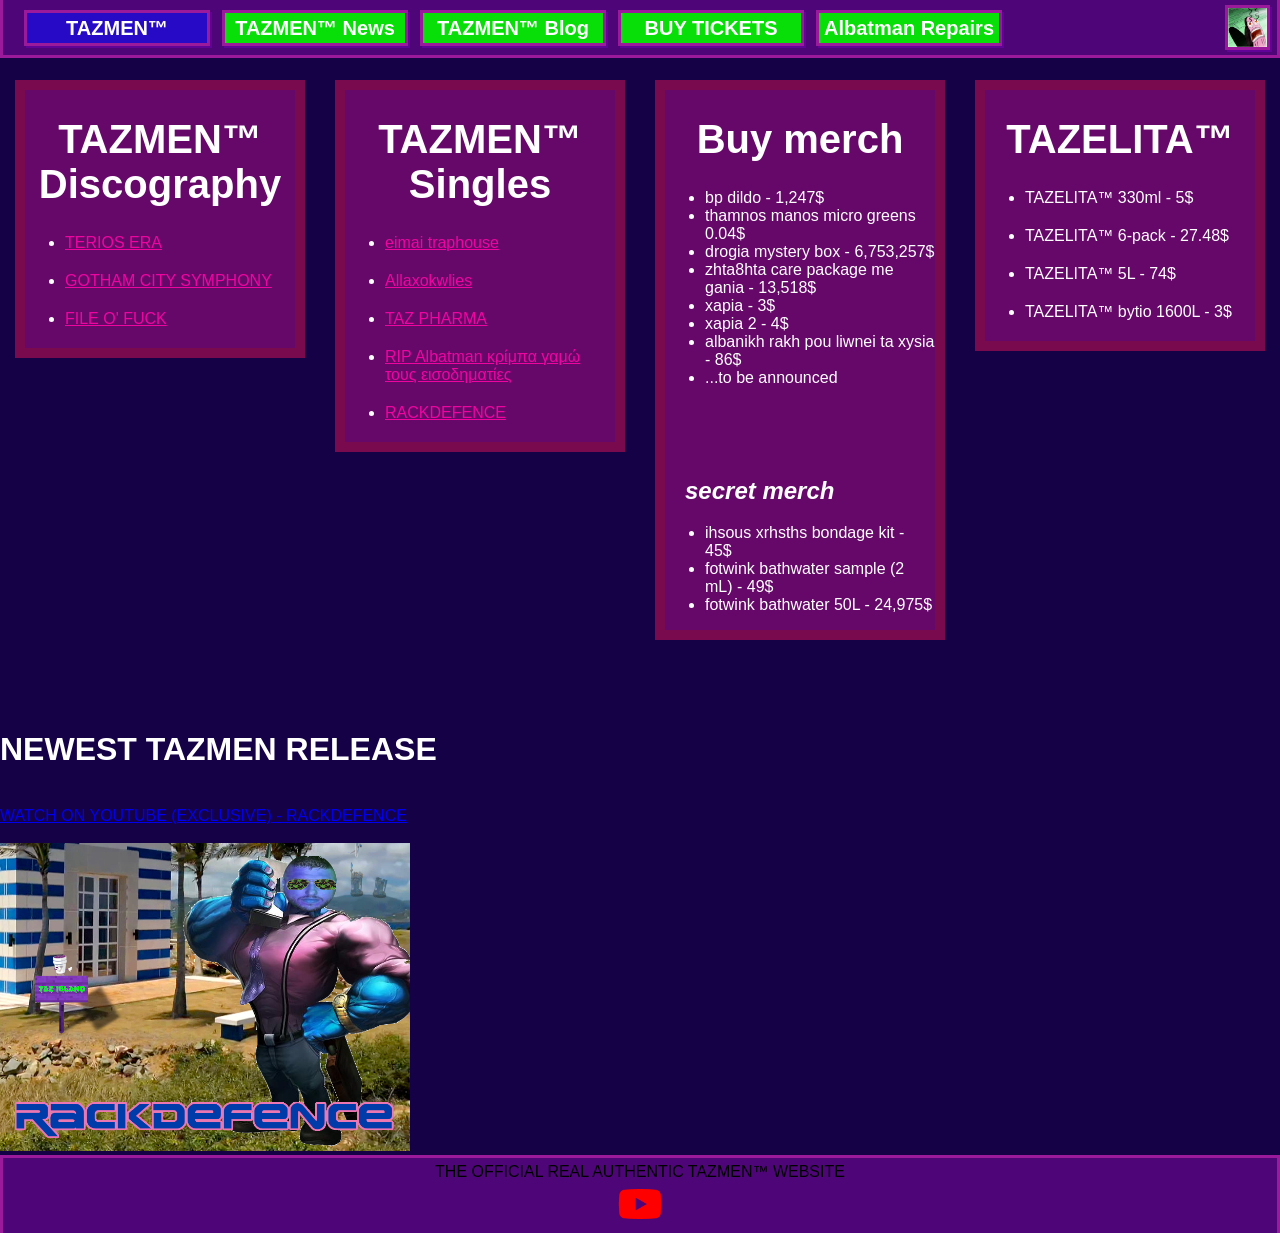
<file: index.html>
<!DOCTYPE html>
<html lang="en">

<head>
	<title> TAZMEN™ Official</title>
	<link id="page_theme" rel="stylesheet" href="css/home.css">
	<link id="shared_theme" rel="stylesheet" href="css/shared.css">
	<script src="https://ajax.googleapis.com/ajax/libs/jquery/3.7.1/jquery.min.js"></script>
	<script>
        const savedTheme = localStorage.getItem("tazmen-theme");
        if (savedTheme === "white") {
            document.getElementById("page_theme").setAttribute("href", "css/home_w.css");
            document.getElementById("shared_theme").setAttribute("href", "css/shared_w.css");
        }
    </script>
	<script>
		$(document).ready(function() {
			$("#theme_button").click(function() {
				const sharedLink = $("head link#shared_theme");
				const pageLink = $("head link#page_theme");

				// Simple condition: Check if it's currently using the white theme file
				if (sharedLink.attr("href") === "css/shared_w.css") {
					// Revert BOTH to default themes
					sharedLink.attr("href", "css/shared.css");
					pageLink.attr("href", "css/home.css");
				} else {
					// Activate BOTH white themes
					sharedLink.attr("href", "css/shared_w.css");
					pageLink.attr("href", "css/home_w.css");
				}
				if (sharedLink.attr("href") === "css/shared_w.css") {
					localStorage.setItem("tazmen-theme", "white");
				} else {
					localStorage.setItem("tazmen-theme", "dark");
				}
			});
		});
	</script>
</head>

<body>
	<div id="action_bar">
		<div class="width_container">
			<div class="tazmen_actionbar_button" id="tazmen_actionbar_current_button"> <a href="" class="taz_inbutton">TAZMEN™</a> </div>
			<div class="tazmen_actionbar_button"> <a href="pages/tazmen_news" class="taz_inbutton">TAZMEN™ News</a> </div>
			<div class="tazmen_actionbar_button"> <a href="pages/tazmen_blog" class="taz_inbutton">TAZMEN™ Blog</a> </div>
			<div class="tazmen_actionbar_button"> <a href="pages/tickets" class="taz_inbutton">BUY TICKETS</a> </div>
			<div class="tazmen_actionbar_button"> <a href="pages/albatman_repairs" class="taz_inbutton">Albatman Repairs</a> </div>	
			<button class="tazmen_actionbar_button" id="theme_button"> </button>
		</div>
	</div>
	<div class="width_container">
		<div class="content_box">
			<div class="box_title"> <h1>TAZMEN™ Discography</h1> </div>
				<ul class="tazmen_content_list">
				<li><a target = "_blank" href = "https://www.youtube.com/watch?v=5NKo3ysI3NU&list=PLHOl3XIRib-DS_EdPx9o7884nfZM8a2EZ" style="color: #ee05a0"> TERIOS ERA </a></li> 
				<li><a target = "_blank" href = "https://www.youtube.com/watch?v=lbZvW22h5G8&list=PLHOl3XIRib-AJX10SbuvOsn-_7k-3GSy-" style="color: #ee05a0"> GOTHAM CITY SYMPHONY </a></li> 
				<li><a target = "_blank" href = "https://www.youtube.com/watch?v=E1SCJmKjDlQ&list=PLHOl3XIRib-DVcnQ3W9mzzgWIkL-eRWsS" style="color: #ee05a0"> FILE O' FUCK </a></li> 
				</ul>
		</div>
		<div class="content_box">
			<div class="box_title"> <h1>TAZMEN™ Singles</h1> </div>
				<ul class="tazmen_content_list">
				<li><a target = "_blank" href = "https://www.youtube.com/watch?v=_Ur_iNjpdXc" style="color: #ee05a0"> eimai traphouse </a></li> 
				<li><a target = "_blank" href = "https://www.youtube.com/watch?v=KfmMnfyMznU" style="color: #ee05a0"> Allaxokwlies </a></li> 
				<li><a target = "_blank" href = "https://www.youtube.com/watch?v=ScvWcGZRfK8" style="color: #ee05a0"> TAZ PHARMA </a></li> 
				<li><a target = "_blank" href = "https://www.youtube.com/watch?v=-Dt2a4wwR80" style="color: #ee05a0"> RIP Albatman κρίμπα γαμώ τους εισοδηματίες </a></li> 
				<li><a target = "_blank" href = "https://www.youtube.com/watch?v=PfQPcy0QOns" style="color: #ee05a0"> RACKDEFENCE </a></li> 	
				</ul>			
		</div>
		<div class="content_box">
			<div class="box_title"> <h1>Buy merch</h1> </div>
				<ul>
				<li> bp dildo - 1,247$ </li>				
				<li> thamnos manos micro greens 0.04$ </li>
				<li> drogia mystery box - 6,753,257$ </li>
				<li> zhta8hta care package me gania - 13,518$ </li>
				<li> xapia - 3$</li>
				<li> xapia 2 - 4$</li>
				<li> albanikh rakh pou liwnei ta xysia - 86$</li> 
				<li> ...to be announced</li>
				</ul>
				<br><br><br>
				<h2><i>&nbsp;&nbsp; secret merch</i></h2>
				<ul>
				<li> ihsous xrhsths bondage kit - 45$ </li>
				<li> fotwink bathwater sample (2 mL) - 49$ </li>
				<li> fotwink bathwater 50L - 24,975$ </li>
				</ul>
		</div>
		<div class="content_box">
			<div class="box_title"> <h1>TAZELITA™</h1> </div>
				<ul class="tazmen_content_list">
				<li> TAZELITA™ 330ml - 5$</li> 
				<li> TAZELITA™ 6-pack - 27.48$</li> 
				<li> TAZELITA™ 5L - 74$</li> 
				<li> TAZELITA™ bytio 1600L - 3$</li> 
				</ul>
		</div>
	</div>
<br><br><br> <div id="tazmen_release_text"><h1>NEWEST TAZMEN RELEASE</h1></div><br>
<a target = "_blank" href = "https://www.youtube.com/watch?v=PfQPcy0QOns"> WATCH ON YOUTUBE (EXCLUSIVE) - RACKDEFENCE </a>
<br>
<div id="tazmen_release_image"><img src="resources/images/rackdefence.png" alt="TAZMEN RACKDEFENCE YOUTUBE THUMBNAIL ART COVER"></div>

<footer class="tazmen_footer"> <p> THE OFFICIAL REAL AUTHENTIC TAZMEN™ WEBSITE </p> <br> <div id="tazmen_footer_linkbox"> <a target = "_blank" href ="https://www.youtube.com/@Tazmen_Official"> <img class ="image_button" src="resources/images/youtube-brands-solid-red.png" onMouseOver="this.src='resources/images/youtube-brands-solid.png'" onMouseOut="this.src='resources/images/youtube-brands-solid-red.png'" alt="TAZMEN YOUTUBE BUTTON THAT TAKES YOU TO THE TAZMEN CHANNEL"> </a> </div> </footer>
</body>

</html>
</file>
<file: css/home.css>
.content_box {
    margin: 15px;
    margin-top: 80px;
    color: white;
    background-color: rgb(102, 8, 105);
    width: 400px;
    border: 10px solid rgb(121, 10, 78);
}

.box_title 
{
    font-size:20px;
    text-align: center;
}

#tazmen_release_text 
{
    color:rgb(255,255,255);
    font-style: bold;
}

#tazmen_release_image img
{
    max-width:410px; 
    height: auto;
}

.tazmen_content_list li
{
    margin: 20px 0px;
}
</file>
<file: css/shared.css>
body
{
    font-family: Arial, Helvetica, sans-serif;
    min-height: 100vh;
    display: flex;
    flex-direction: column;
}

html, body {
    margin: 0;
}

.width_container 
{
    display: flex;
    align-items: flex-start;
}

#action_bar 
{
    position: fixed;
    top: 0;
    right: 0;
    left: 0;
    background-color: rgb(77, 5, 119);
    border: 3px solid rgb(155, 25, 155);
    border-top: none;
    height: 45px;
    padding-top: 10px;
    padding-left: 15px;
}

#tazmen_actionbar_current_button 
{
    height: 30px;
    width: 180px;
    border: 3px solid rgb(155, 25, 155);
    background-color: rgb(38, 10, 197);
    text-align: center;
    box-shadow: 2px 2px rgb(97, 3, 151);
}

.tazmen_actionbar_button 
{
    height: 30px;
    width: 180px;
    margin-left: 6px;
    margin-right: 6px;
    border: 3px solid rgb(155, 25, 155);
    background-color: rgb(8, 223, 8);
    text-align: center;
    box-shadow: 2px 2px rgb(97, 3, 151);
}

.tazmen_actionbar_button:hover 
{
    background-color: rgb(38, 10, 197);
}

.taz_inbutton 
{
    width: 100%;
    height: 100%;
    display: inline-block;
    line-height: 30px;
    font-size: 20px;
    text-decoration: none;
    color:rgb(255, 255, 255);
    font-weight: bold;
}

html 
{
    background-color: rgb(21, 1, 70);
    overflow-y: scroll;
}

.tazmen_footer 
{
    margin-top:auto;
    right: 0;
    left: 0;
    text-align: center;
    border: 3px solid rgb(155, 25, 155);
    border-bottom: none;
    background-color: rgb(77, 5, 119);
}

.tazmen_footer p 
{
    margin-top: 5px;
    margin-bottom: -20px;
}

#tazmen_footer_linkbox 
{
    display: flex;
    justify-content: center;
}


.image_button 
{
    max-width: 50px;
    height: auto;    
}

#theme_button
{
    margin-left: auto;              
    background-image: url('../resources/images/JBXy8r3.jpg');
    background-size: contain;
    background-repeat: no-repeat;
    background-position: center;
    margin-right: 7px; 
    margin-top: -5px;
    height: 45px;
    width: 45px;
}

#theme_button:hover 
{
    background-image: url('../resources/images/JBXy8r3_invert.jpg');
}
</file>
